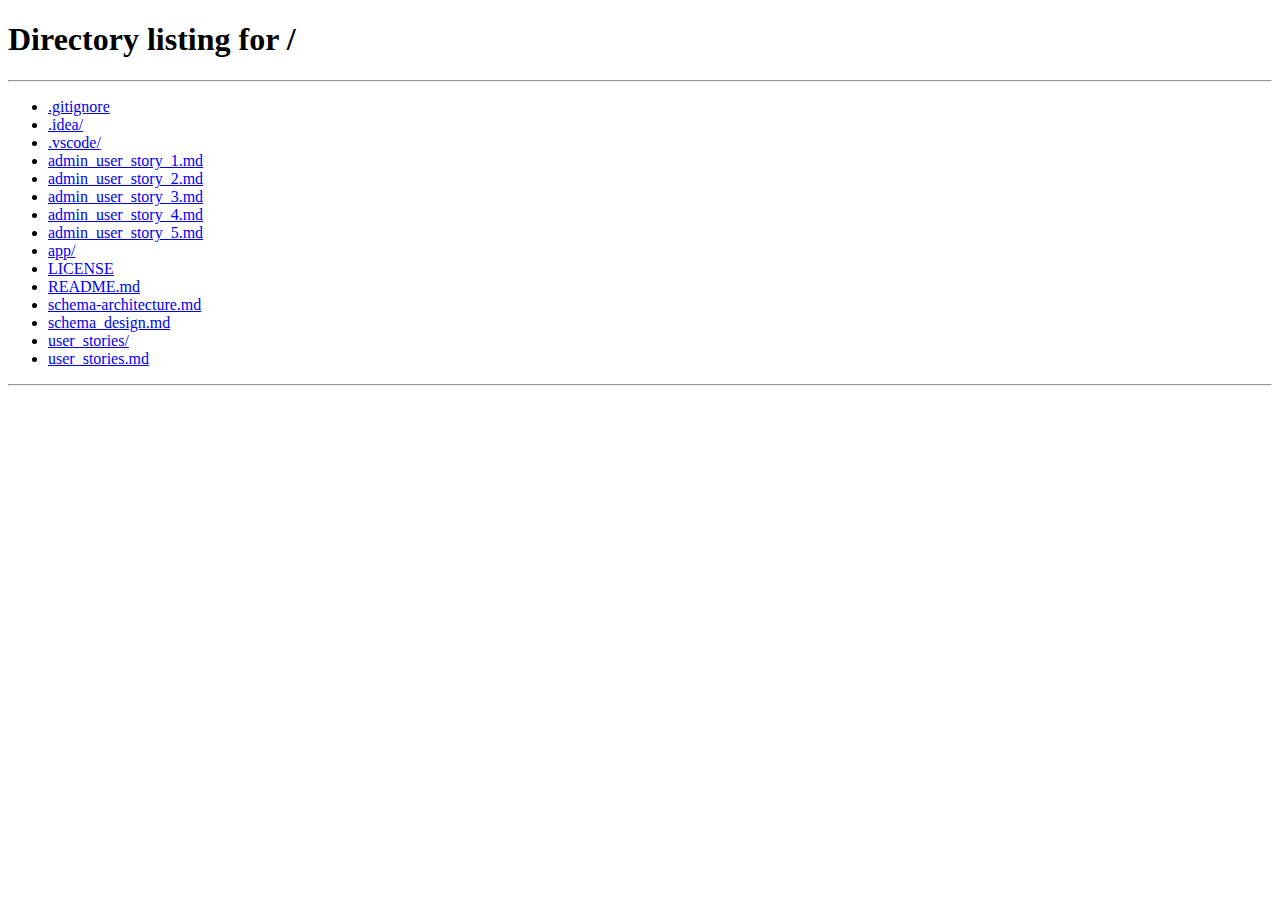
<file: app/src/main/resources/static/pages/addPrescription.html>
<!-- addPrescription.html -->
<!DOCTYPE html>
<html lang="en">

<head>
    <meta charset="UTF-8">
    <link rel="icon" type="image/svg+xml" href="../assets/images/logo/logo.png" />
    <title>DoctorDashboard</title>
    <link rel="stylesheet" href="../assets/css/adminDashboard.css">
    <link rel="stylesheet" href="../assets/css/doctorDashboard.css">
    <link rel="stylesheet" href="../assets/css/addPrescription.css">
    <link rel="stylesheet" href="../assets/css/style.css">
    <script src="../js/render.js" defer></script>
    <script src="../js/util.js" defer></script>
    <script src="../js/components/header.js" defer></script>
    <script src="../js/components/footer.js" defer></script>
    <script type="module" src = "../js/addPrescription.js"></script>

</head>

<body onload="renderContent()">
    <div class="container">
        <div class="wrapper">
            <div id="header"></div>
            <div class="main-content">
                <div class="form-container">
                    <h2 id="heading">Add <span>Prescription</span></h2>
                    <form>
                        <label for="patientName">Patient Name</label>
                        <input type="text" id="patientName" disabled>

                        <label for="medicines">Medicine Names</label>
                        <input type="text" id="medicines" placeholder="e.g. Paracetamol, Vitamin C" required>

                        <label for="dosage">Dosage Instructions</label>
                        <textarea id="dosage" rows="3"
                            placeholder="e.g - Paracetamol"></textarea>

                        <label for="notes">Additional Notes</label>
                        <textarea id="notes" rows="3"
                            placeholder="Any precautions or observations (optional)"></textarea>

                        <button type="submit" class="btn-primary" id="savePrescription">Add Prescription</button>
                        <button type="button" onclick="selectRole('doctor')" class="btn-secondary">Cancel</button>
                    </form>
                </div>
            </div>
            <div id="footer"></div>
        </div>
    </div>
</body>
</html>
</file>
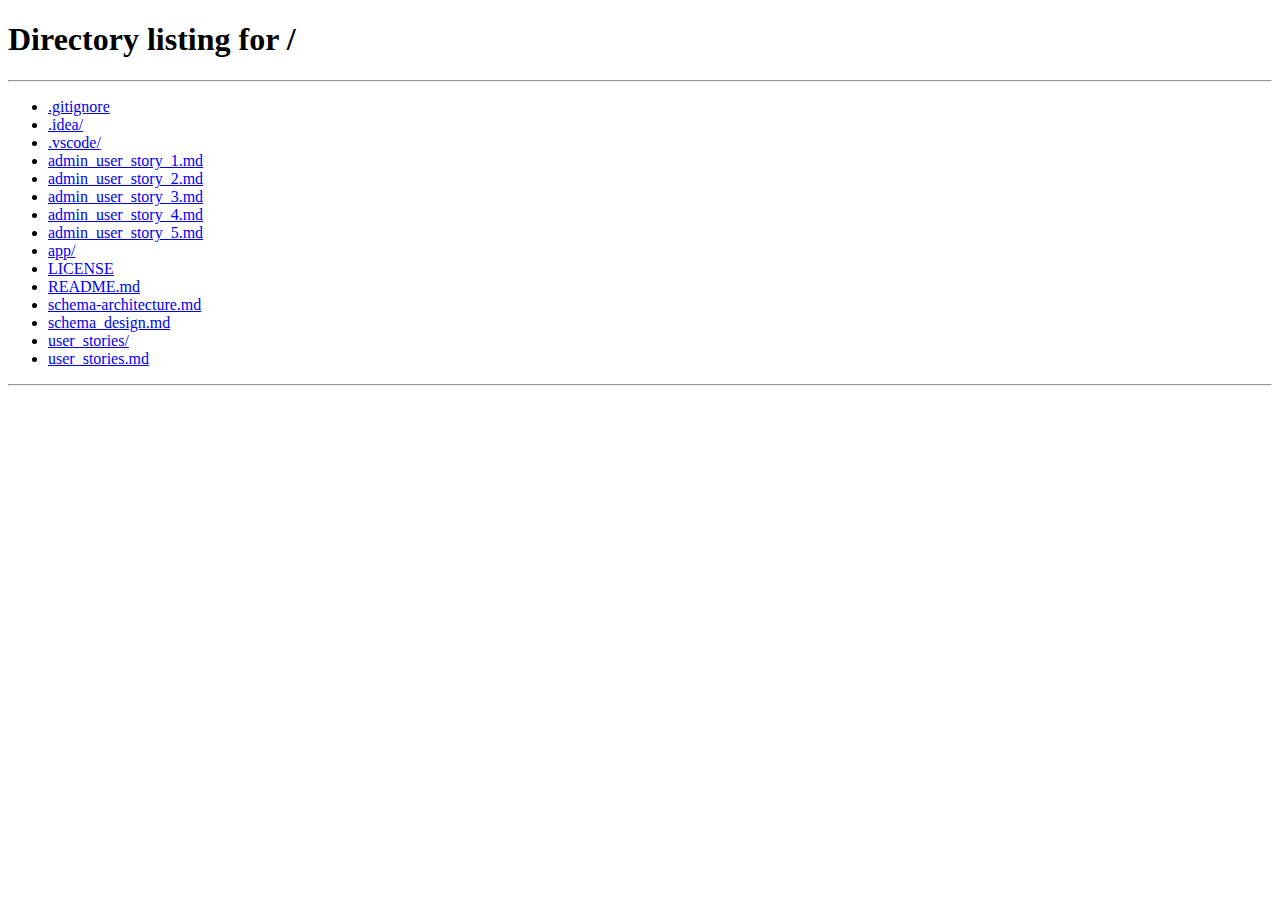
<file: app/src/main/resources/static/pages/loggedPatientDashboard.html>
<!-- loggedPatientDashboard.html -->
<!DOCTYPE html>
<html lang="en">
<head>
    <meta charset="UTF-8">
    <link rel="icon" type="image/svg+xml" href="../assets/images/logo/logo.png" />
    <title>LoggedPatientDashboard</title>
    <link rel = "stylesheet" href = "../assets/css/adminDashboard.css">
    <link rel = "stylesheet" href = "../assets/css/style.css">
    <link rel = "stylesheet" href = "../assets/css/patientDashboard.css">
    <script src = "../js/render.js" defer></script>
    <script src = "../js/util.js" defer></script>
    <script src = "../js/components/header.js" defer></script>
    <script src = "../js/components/footer.js" defer></script>
    <script type = "module" src = "../js/loggedPatient.js" defer></script>
</head>
<body onload="renderContent()">
    <div class="container">
        <div class="wrapper">
            <div id="header"></div>
            <main class="main-content">
                <input type="text" id="searchBar" class="searchBar" placeholder="Search Bar for custom output" />
                <div class="filter-wrapper">
                    <select class="filter-select" id="filterTime">
                        <option value="">Sort by Time</option>
                        <option value="AM">AM</option>
                        <option value="PM">PM</option>
                    </select>
                    <select class="filter-select" id="filterSpecialty">
                        <option value="">Filter by Specialty</option>
                        <option value="Cardiologist">Cardiologist</option>
                        <option value="Dermatologist">Dermatologist</option>
                        <option value="Neurologist">Neurologist</option>
                        <option value="Pediatrician">Pediatrician</option>
                        <option value="Orthopedic">Orthopedic</option>
                        <option value="Gynecologist">Gynecologist</option>
                        <option value="Psychiatrist">Psychiatrist</option>
                        <option value="Dentist">Dentist</option>
                        <option value="Ophthalmologist">Ophthalmologist</option>
                        <option value="Ent">ENT Specialist</option>
                        <option value="Urologist">Urologist</option>
                        <option value="Oncologist">Oncologist</option>
                        <option value="Gastroenterologist">Gastroenterologist</option>
                        <option value="General">General Physician</option>
                    </select>
                </div>
                <div id="content"></div>
            </main>
            <div id="footer"></div>
        </div>
    </div>
</body>
</html>
</file>
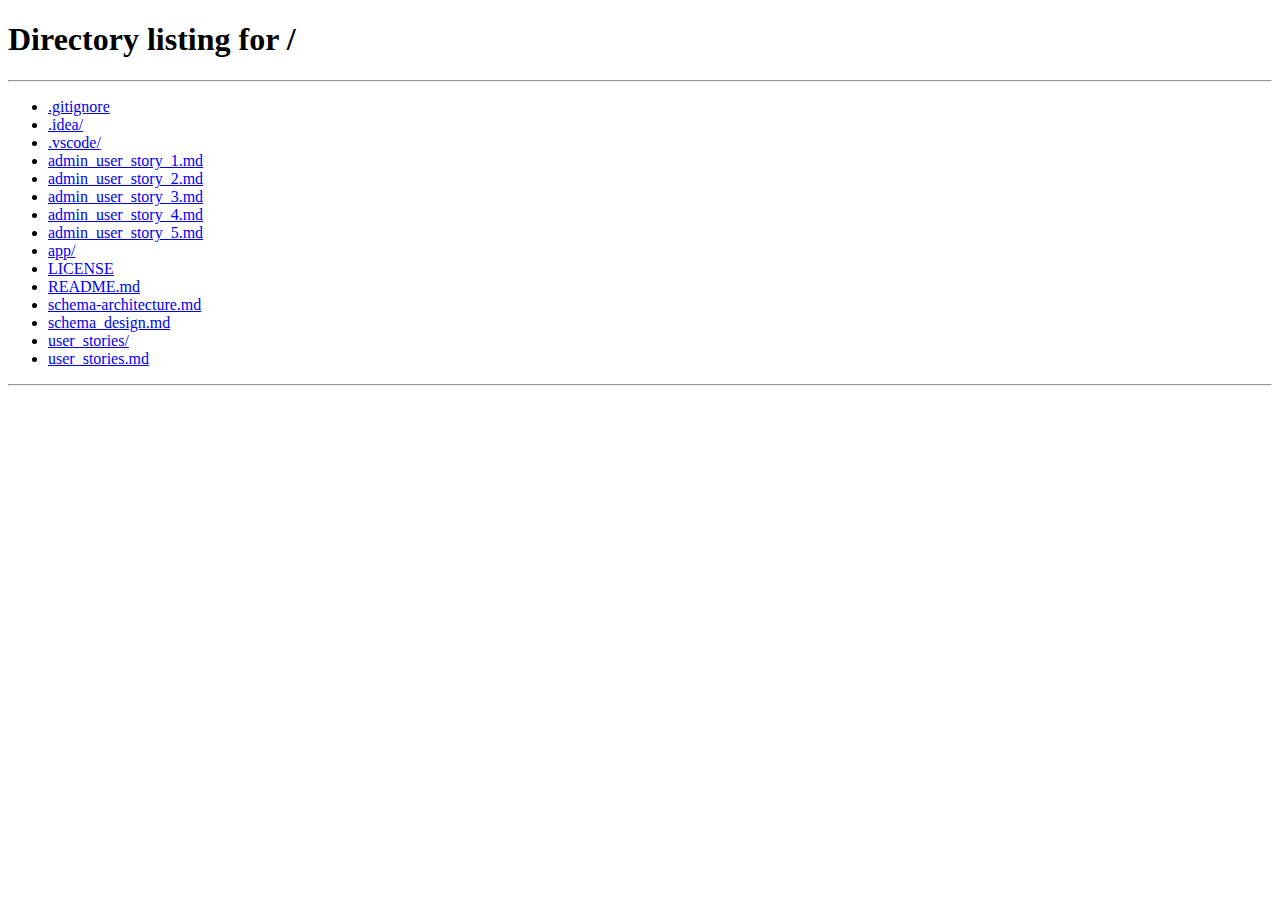
<file: app/src/main/resources/static/pages/patientAppointments.html>
<!-- patientAppointment.html -->
<!DOCTYPE html>
<html lang="en">

<head>
  <meta charset="UTF-8">
  <link rel="icon" type="image/svg+xml" href="../assets/images/logo/logo.png" />
  <title>Patient Appointments</title>
  <link rel="stylesheet" href="../assets/css/adminDashboard.css">
  <link rel="stylesheet" href="../assets/css/doctorDashboard.css">
  <link rel="stylesheet" href="../assets/css/style.css">
  <script src="../js/render.js" defer></script>
  <script src="../js/util.js" defer></script>
  <script src="../js/components/header.js" defer></script>
  <script src="../js/components/footer.js" defer></script>
  <script type="module" src="../js/patientAppointment.js" defer></script>
</head>

<body onload="renderContent()">
  <div class="container">
    <div class="wrapper">
      <div id="header"></div>
      <div class="main-content">
        <h2>Patient <span>Appointment</span></h2>
        <input type="text" id="searchBar" class="searchBar" placeholder="Search Bar for custom output" />
                <div class="filter-wrapper">
                    <select class="filter-select" id="appointmentFilter">
                        <option value="allAppointments">All Appointments</option>
                        <option value="future">Upcoming Appointments</option>
                        <option value="past">Past Appointments</option>
                    </select>
                </div>
        <table id="patientTable">
          <thead class="table-header">
            <tr>
              <th>Patient Name</th>
              <th>Doctor Name</th>
              <th>Date</th>
              <th>Time</th>
              <th>Actions</th>
            </tr>
          </thead>
          <tbody id="patientTableBody">
            <!-- rows will be inserted here dynamically -->
          </tbody>
        </table>
      </div>
      <div id="footer"></div>
    </div>
  </div>
</body>
</html>
</file>
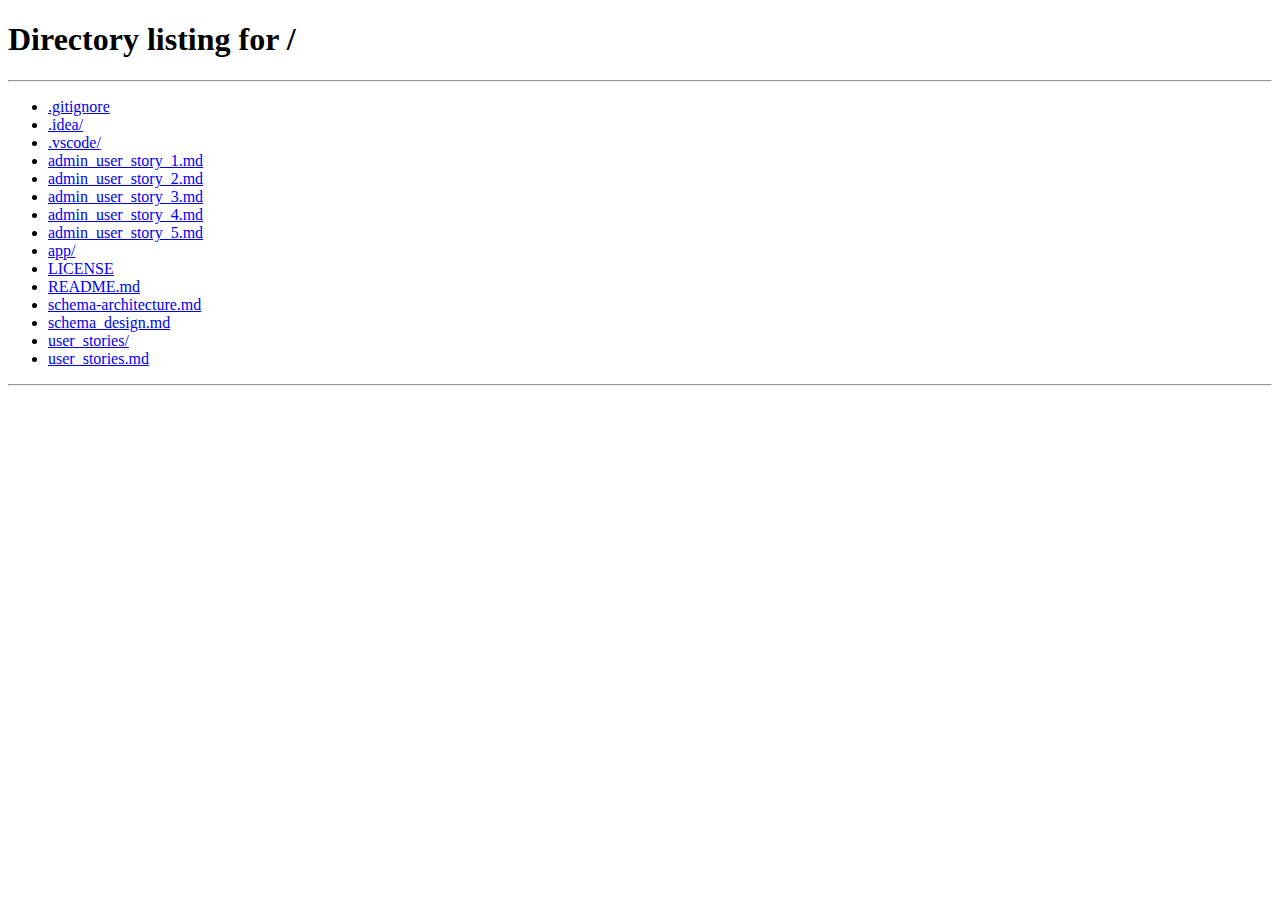
<file: app/src/main/resources/static/pages/patientDashboard.html>
<!-- patientDashboard.html -->
<!DOCTYPE html>
<html lang="en">

<head>
    <meta charset="UTF-8">
    <link rel="icon" type="image/svg+xml" href="../assets/images/logo/logo.png" />
    <title>PatientDashboard</title>
    <link rel="stylesheet" href="../assets/css/adminDashboard.css">
    <link rel="stylesheet" href="../assets/css/style.css">
    <link rel="stylesheet" href="../assets/css/patientDashboard.css">
    <script src="../js/render.js" defer></script>
    <script src="../js/util.js" defer></script>
    <script src="../js/components/header.js" defer></script>
    <script src="../js/components/footer.js" defer></script>
    <script type="module" src="../js/components/modals.js"></script>
</head>

<body onload="renderContent()">
    <div class="container">
        <div class="wrapper">
            <div id="header"></div>
            <main class="main-content">
                <input type="text" id="searchBar" class="searchBar" placeholder="Search Bar for custom output" />
                <div class="filter-wrapper">
                    <select class="filter-select" id="filterTime">
                        <option value="">Sort by Time</option>
                        <option value="AM">AM</option>
                        <option value="PM">PM</option>
                    </select>
                    <select class="filter-select" id="filterSpecialty">
                        <option value="">Filter by Specialty</option>
                        <option value="Cardiologist">Cardiologist</option>
                        <option value="Dermatologist">Dermatologist</option>
                        <option value="Neurologist">Neurologist</option>
                        <option value="Pediatrician">Pediatrician</option>
                        <option value="Orthopedic">Orthopedic</option>
                        <option value="Gynecologist">Gynecologist</option>
                        <option value="Psychiatrist">Psychiatrist</option>
                        <option value="Dentist">Dentist</option>
                        <option value="Ophthalmologist">Ophthalmologist</option>
                        <option value="Ent">ENT Specialist</option>
                        <option value="Urologist">Urologist</option>
                        <option value="Oncologist">Oncologist</option>
                        <option value="Gastroenterologist">Gastroenterologist</option>
                        <option value="General">General Physician</option>
                    </select>
                </div>
                <div id="content"></div>
            </main>
            <div id="footer"></div>
        </div>
    </div>
    <div id="modal" class="modal">
        <div class="modal-content">
            <span class="close" id="closeModal">&times;</span>
            <div id="modal-body"></div>
        </div>
    </div>
    <script type="module" src="../js/patientDashboard.js" defer></script>
</body>

</html>
</file>
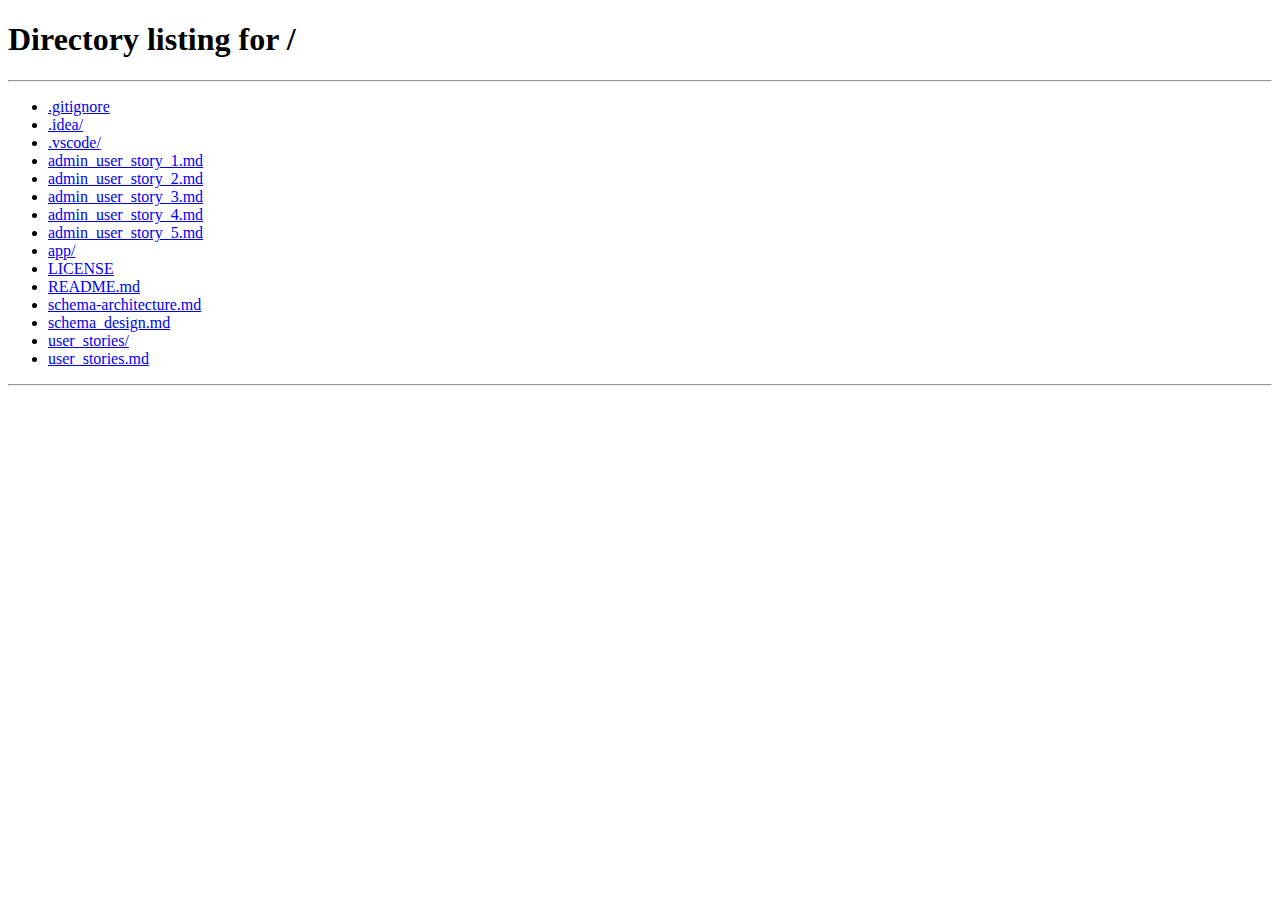
<file: app/src/main/resources/static/pages/patientRecord.html>
<!-- patientRecord.html -->
<!-- for doctor to see patient details -->
<!DOCTYPE html>
<html lang="en">
<head>
    <meta charset="UTF-8">
    <link rel="icon" type="image/svg+xml" href="../assets/images/logo/logo.png" />
    <title>DoctorDashboard</title>
    <link rel = "stylesheet" href = "../assets/css/adminDashboard.css">
    <link rel = "stylesheet" href = "../assets/css/doctorDashboard.css">
    <link rel = "stylesheet" href = "../assets/css/style.css">
    <script src = "../js/render.js" defer></script>
    <script src = "../js/util.js" defer></script>
    <script src = "../js/components/header.js" defer></script>
    <script src = "../js/components/footer.js" defer></script>
    <script type = "module" src = "../js/components/patientRecordRow.js" defer></script>
    <script type = "module" src = "../js/patientRecordServices.js" defer></script>
</head>
<body onload="renderContent()">
    <div class="container">
        <div class="wrapper">
            <div id="header"></div>
            <div class="main-content">
                <h2>Patient <span>Record</span></h2>
                <table id="patientTable">
                  <thead class="table-header">
                    <tr>
                      <th>Date</th>
                      <th>Appointment ID</th>
                      <th>Patient ID</th>
                      <th>Prescription</th>
                    </tr>
                  </thead>
                  <tbody id="patientTableBody"></tbody>
                </table>
              </div>
            <div id="footer"></div>
        </div>
    </div>

</body>  
</html>
</file>
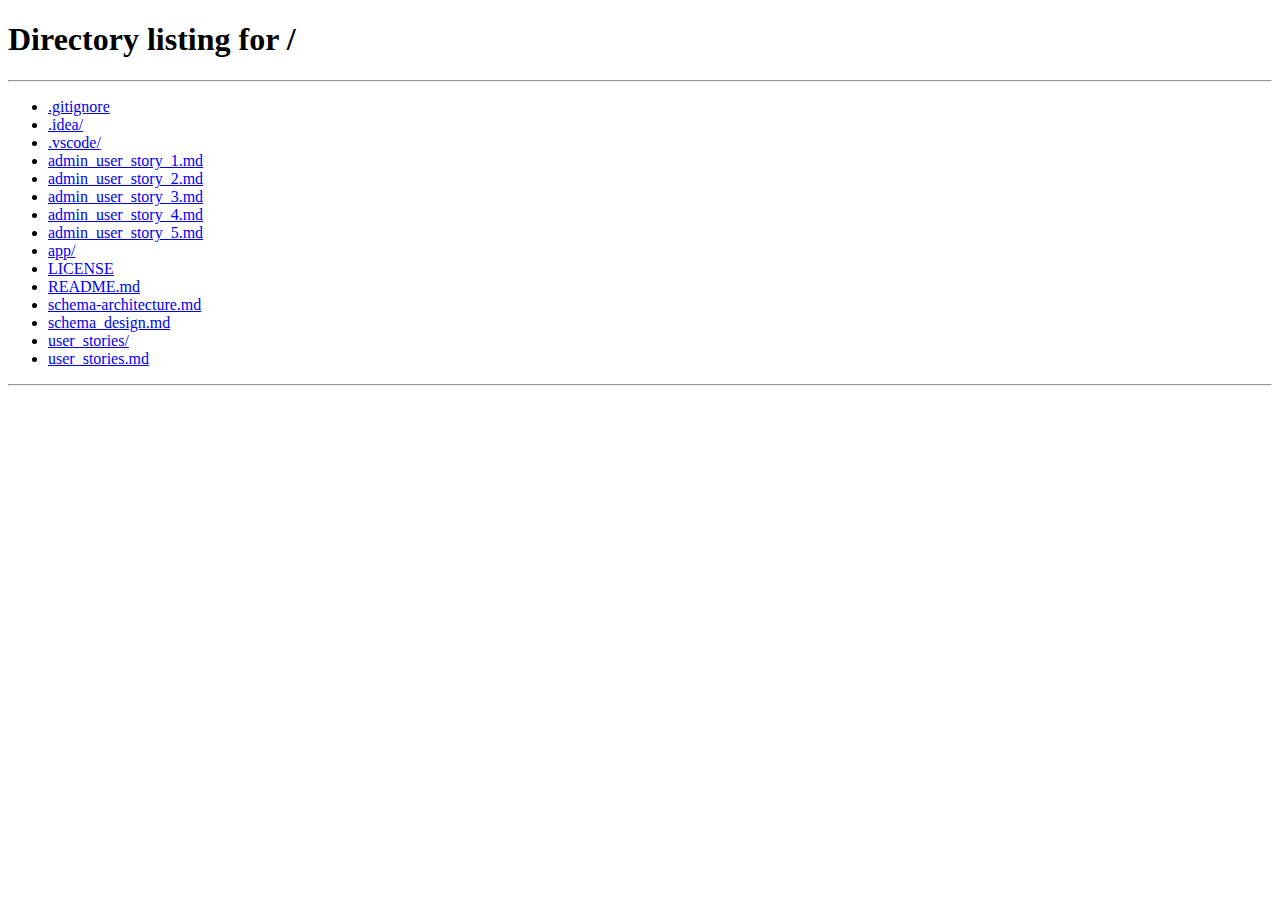
<file: app/src/main/resources/static/pages/updateAppointment.html>
<!-- updateAppointment.html -->

<!DOCTYPE html>
<html lang="en">

<head>
    <meta charset="UTF-8">
    <link rel="icon" type="image/svg+xml" href="../assets/images/logo/logo.png" />
    <title>DoctorDashboard</title>
    <link rel="stylesheet" href="../assets/css/adminDashboard.css">
    <link rel="stylesheet" href="../assets/css/doctorDashboard.css">
    <link rel="stylesheet" href="../assets/css/updateAppointment.css">
    <link rel="stylesheet" href="../assets/css/style.css">
    <script src="../js/render.js" defer></script>
    <script src="../js/util.js" defer></script>
    <script src="../js/components/header.js" defer></script>
    <script src="../js/components/footer.js" defer></script>
    <script type="module" src="../js/updateAppointment.js" defer></script>
</head>

<body onload="renderContent()">
    <div class="container">
        <div class="wrapper">
            <div id="header"></div>
            <div class="main-content">
                <div class="form-container">
                    <h2>Update <span>Appointment</span></h2>
                    <form id="updateAppointmentForm">
                        <label for="patientName">Patient Name</label>
                        <input type="text" id="patientName" disabled>

                        <label for="doctorName">Doctor Name</label>
                        <input type="text" id="doctorName" disabled>

                        <label for="appointmentDate">Date</label>
                        <input type="date" id="appointmentDate" required>

                        <label for="appointmentTime">Time</label>
                        <select id="appointmentTime" required>
                        </select>

                        <button type="submit" class="btn-primary" id="updateAppointment">Update Appointment</button>
                        <button type="button" onclick="window.location.href='/pages/patientAppointments.html'"
                            class="btn-secondary">Cancel</button>
                    </form>
                </div>
            </div>
            <div id="footer"></div>
        </div>
    </div>

</body>

</html>
</file>
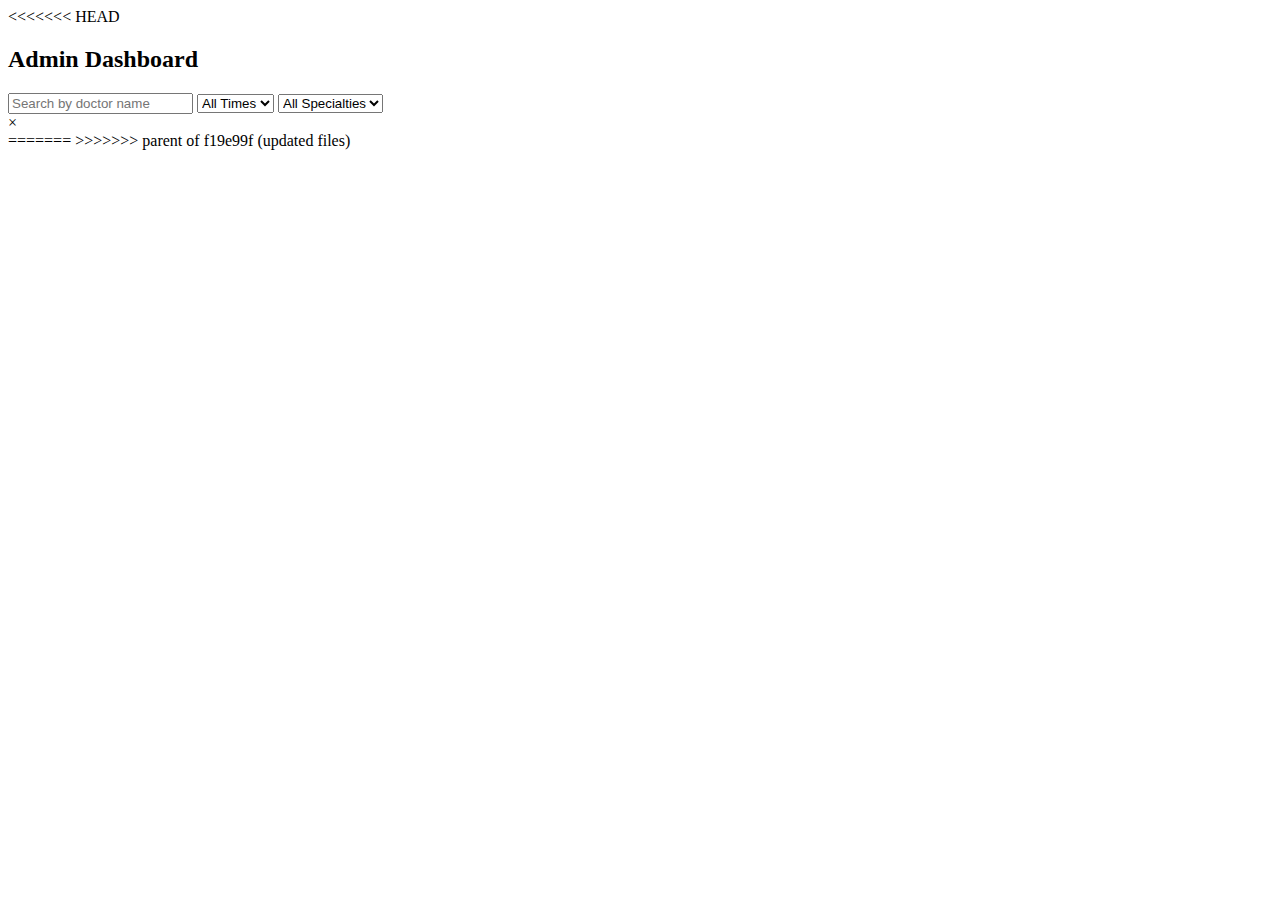
<file: app/src/main/resources/templates/admin/adminDashboard.html>
<!-- adminDashboard.html -->
<<<<<<< HEAD
<!DOCTYPE html>
<html lang="en">
<head>
    <meta charset="UTF-8" />
    <link rel="icon" type="image/png" th:href="@{/assets/images/logo/logo.png}" />
    <title>Admin Dashboard</title>
    <link rel="stylesheet" th:href="@{/assets/css/adminDashboard.css}">
    <link rel="stylesheet" th:href="@{/assets/css/style.css}">
    <script th:src="@{/js/render.js}" defer></script>
    <script th:src="@{/js/util.js}" defer></script>
    <script th:src="@{/js/components/header.js}" defer></script>
    <script th:src="@{/js/components/footer.js}" defer></script>
</head>
<body onload="renderContent()">
<div class="wrapper">

    <!-- Header -->
    <div id="header"></div>

    <!-- Main Content -->
    <main class="main-content">
        <div class="center-container">

            <!-- Heading -->
            <h2>Admin Dashboard</h2>

            <!-- Search & Filters -->
            <div class="filters-container">
                <input type="text" id="search" placeholder="Search by doctor name" />
                <select id="timeFilter" aria-label="Select time">
                    <option value="">All Times</option>
                    <option value="AM">AM</option>
                    <option value="PM">PM</option>
                </select>
                <select id="specialtyFilter" aria-label="Select specialty">
                    <option value="">All Specialties</option>
                    <option value="Cardiologist">Cardiologist</option>
                    <option value="Dentist">Dentist</option>
                    <option value="Dermatologist">Dermatologist</option>
                    <option value="Neurologist">Neurologist</option>
                    <option value="Pediatrician">Pediatrician</option>
                </select>
            </div>

            <!-- Dynamic Content -->
            <div id="content"></div>
        </div>

        <!-- Modal -->
        <div id="modal" class="modal">
            <div class="modal-content">
                <span id="closeModal" class="close">&times;</span>
                <div id="modal-body"></div>
            </div>
        </div>
    </main>

    <!-- Footer -->
    <div id="footer"></div>
</div>

<!-- Page-specific JS -->
<script type="module" th:src="@{/js/doctorCard.js}" defer></script>
<script type="module" th:src="@{/js/adminDashboard.js}" defer></script>
</body>
</html>
=======

<!-- 
Step-by-Step Explanation of `adminDashboard.html`
This file creates the Admin Dashboard interface for managing doctor-related data 
with search, filter, and modal functionality.


1. Declare the Document Type

   * Use `<!DOCTYPE html>` to ensure HTML5 standards for consistent rendering across browsers.

2. Begin the HTML Document with Thymeleaf Namespace

   * Add the `<html>` tag with `xmlns:th="http://www.thymeleaf.org"` to allow Thymeleaf-specific attributes in Spring-based apps.

3. Head Section – Metadata and Resources

   * Open the `<head>` section for meta info and links to assets and scripts.

4. Set Character Encoding

   * Use UTF-8 to support all characters and prevent encoding issues.

5. Set the Favicon

   * Add a favicon for browser tabs using Thymeleaf pathing: 
     `<link rel="icon" type="image/png" th:href="@{/assets/images/logo/logo.png}" />`.

6. Set the Page Title

   * Give the page a title, e.g., `"Admin Dashboard"`, which will show in the browser tab.

7. Link CSS Stylesheets

   * Include dashboard-specific styles and global site-wide styles:
     - `adminDashboard.css` for layout and design of this page.
     - `style.css` for shared UI components.

8. Link JavaScript Files (with `defer`)

   * Use Thymeleaf's `th:src` to include JS components and utilities:
     - `render.js` (rendering content)
     - `util.js` (utility functions)
     - `header.js` and `footer.js` (for dynamic header/footer)
   * Use `defer` so scripts execute after the HTML is fully parsed.

9. Close the Head and Begin the Body

    * Start the visible part of the webpage. `onload="renderContent()"` is used to call a function when the page is ready.

10. Create the Container

    * Add a `div` with class `container` for layout control.

11. Add a Wrapper Inside the Container

    * Wrap page elements with a `wrapper` div to maintain consistent spacing and organization.

12. Insert a Header Placeholder

    * Add `<div id="header"></div>` for injecting the header via JavaScript.

13. Define the Main Section

    * Use `<main class="main-content">` for the central dashboard area.

14. Add a Search Bar

    * Add an input field with `id="searchBar"` for admin to search content dynamically.

15. Add Filter Dropdowns

    * Use two `<select>` elements:
      - One for time (AM/PM).
      - One for filtering by medical specialty (Cardiologist, Dentist, etc.).

16. Add Content Display Area

    * Insert a `<div id="content"></div>` for dynamic injection of doctor cards or data.

17. Add a Footer Placeholder

    * Use `<div id="footer"></div>` for a JavaScript-rendered footer.

18. Add Modal Structure

    * Include a modal with:
      - A close button (`&times;`)
      - A content area (`#modal-body`) for displaying popup information or forms.

19. Include Page-Specific JavaScript Modules

    * Load JavaScript specific to the admin dashboard:
      - `adminDashboard.js` for dashboard logic.
      - `doctorCard.js` for rendering doctor information cards.
    * Use `type="module"` and `defer` for modern and non-blocking loading.

    HINT:
        `<script type="module" src="../../static/js/adminDashboard.js" defer></script>`
        `<script type="module" src="../../static/js/doctorDashboard.js" defer></script>`
        
        
20. Close the Body and HTML Tags

    * Finish the structure by properly closing all tags.

 -->

>>>>>>> parent of f19e99f (updated files)
</file>
<file: app/src/main/resources/static/assets/css/doctorDashboard.css>
/* This is the style sheet for the doctorDashboard.html */
/* 
**Table Header (`.table-header`)**

* Set font size to `24px` for clear emphasis.
* Use a dark teal color (`#015c5d`) for consistency with the theme.
* Add `30px` bottom margin and remove right margin.

**Table Styling (`table`)**

* Make the table full width (`100%`).
* Collapse borders for clean lines.
* Use a `sans-serif` font.
* Add `20px` top margin for spacing.

**Table Head (`thead`)**

* Set a very light dark background (`#33333310`) for header row.
* Use white text color (`#fff`).

**Table Cells (`td, th`)**

* Apply padding of `12px 16px` for spacing.
* Center-align the text.
* Add a subtle bottom border (`1px solid #ddd`).

**Table Row Styling**

* Alternate row colors for better readability:

  * Even rows: semi-transparent light grey (`#f9f9f959`).
  * Odd rows: soft white background (`#ffffffc0`).
* On hover: highlight row with a light teal overlay (`#015c5d39`).

**Prescription Button (`.prescription-btn`)**

* Set size to `30px x 30px`.
* Make it interactive with a pointer cursor.
* Add transition effects for scale and brightness on hover.
* On hover:

  * Slightly enlarge (`scale(1.1)`)
  * Brighten appearance
* On click: slightly shrink (`scale(0.95)`).

**No Record Message (`.noPatientRecord`)**

* Use a `16px` italic grey font to indicate no data gently.

**Today Button (`.today-btn`)**

* Add right margin (`10px`).
* Add padding (`10px`).
* Set background color to teal green (`#015c5d`).

**Date Picker (`.date-picker`)**

* Add left margin (`10px`) and top margin (`13px`).
* Round corners with `8px` radius.
* Add padding (`10px`) and set fixed height (`30px`).

---

Let me know if you'd like a consolidated style guide for the entire HospitalCRM frontend.
 */
</file>
<file: app/src/main/resources/static/assets/css/addPrescription.css>
/* This is the stylesheet for the addPrescription.html */

.form-container {
    width: 100%; 
    max-width: 600px;
    background: #ffffffc8;
    margin: 50px auto;
    padding: 30px;
    border-radius: 15px;
    box-shadow: 0 4px 12px rgba(0, 0, 0, 0.1);
    animation: fadeIn 0.5s ease-in-out;
  }

  .container h2 {
    text-align: center;
    color: #222;
    font-size: 28px;
    margin-bottom: 25px;
  }

  .container h2 span {
    color: #A62B1F;
  }

  label {
    display: block;
    margin-bottom: 6px;
    font-weight: 500;
    color: #333;
    text-align: left;
    font-size: 13px;
  }

  input, textarea {
    width: 100%;
    padding: 12px;
    resize: vertical;
    margin-bottom: 20px;
    border: 1px solid #cccccc6e;
    border-radius: 8px;
    font-size: 15px;
    outline: none;
    transition: 0.3s;
    font-family: "Verdana";
  }

  input:focus, textarea:focus {
    border-color: #015c5d;
    box-shadow: 0 0 4px #a7f3d0;
    filter: brightness(1.5);
  }

  #patientName{
    background-color: #bdbcbc80;
  }
  .btn-primary {
    background-color: #047857;
    color: #fff;
    padding: 14px;
    width: 100%;
    border: none;
    border-radius: 8px;
    font-size: 16px;
    cursor: pointer;
    transition: 0.3s;
  }

  .btn-primary:hover {
    background-color: #065f46;
  }

  .btn-secondary {
    background-color: transparent;
    color: #333;
    border: 1px solid #ccc;
    padding: 12px;
    width: 100%;
    border-radius: 8px;
    font-size: 15px;
    margin-top: 12px;
    cursor: pointer;
  }

  .btn-secondary:hover{
    color: #fff;
  }

  @keyframes fadeIn {
    from { opacity: 0; transform: translateY(30px); }
    to   { opacity: 1; transform: translateY(0); }
  }
</file>
<file: app/src/main/resources/static/assets/css/style.css>
/* This is the style sheet for global change across the files. */

/* style.css */
.header {
    display: flex;
    justify-content: space-between;
    align-items: center;
    background-color: #f4f4f4;
    color: #333;
    padding: 10px 20px;
    border-bottom: 2px solid #ccc;
    flex-wrap: wrap;
    min-height: 60px;
  }
  
  /* Logo section with image + title */
  .logo-link{
    display: flex;
    align-items: center;
    gap: 10px;
    
  }
  
  .logo-img {
    height: 40px;
    width: auto;
    max-width: 100%;
    object-fit: contain;
  }
  
  /* Logo text / slogan */
  .logo-title {
    font-size: 20px;
    font-weight: bold;
    color: #333;
  }
  
  /* Nav links styling */
  nav a {
    margin-left: 20px;
    margin-right: 20px;
    text-decoration: none;
    color: #333;
    font-weight: bold;
  }
  
  nav a:hover {
    color: #003e3e;
  }
  

  /* Responsive behavior */
  @media (max-width: 600px) {
    .header {
      flex-direction: column;
      align-items: flex-start;
    }
  
    nav {
      margin-top: 10px;
    }
  
    nav a {
      margin-left: 0;
      margin-right: 10px;
    }
  
    .logo-img {
      height: 30px;
    }
  
    .logo-title {
      font-size: 18px;
    }
  }

  .doctorHeader{
    margin-right: 30px
  }
  .doctorHeader:hover{
    color:#A62B1F;
  }
/* Footer Section */
.footer {
    background-color: #f4f4f4;
    color: #fff;
    padding: 40px 20px;
    border-top: 2px solid #f4f4f4;
    
  }
  
  .footer-container {
    display: flex;
    flex-wrap: wrap;
    justify-content: space-between;
    gap: 30px;
    max-width: 1200px;
    margin: 0 auto;
  }
  
  .footer-logo {
    flex: 1 1 250px;
    display: flex;
    flex-direction: column;
    align-items: flex-start;
    gap: 15px;
  }
  
  .footer-logo img {
    height: 50px;
    width: auto;
  }
  
  .footer-logo p {
    font-size: 14px;
    color: #0a0a23;
  }
  
  .footer-links {
    display: flex;
    flex: 2 1 500px;
    justify-content: space-between;
    flex-wrap: wrap;
    gap: 20px;
  }
  
  .footer-column {
    display: flex;
    flex-direction: column;
    gap: 10px;
  }
  
  .footer-column h4 {
    font-size: 16px;
    font-weight: bold;
    margin-bottom: 8px;
    color: #0a0a23;
  }
  
  .footer-column a {
    text-decoration: none;
    color: #0a0a23;
    font-size: 14px;
  }
  
  .footer-column a:hover {
    color: #003e3e;
    transition: color 0.3s ease;
  }
  
  /* Mobile Responsiveness */
  @media (max-width: 768px) {
    .footer-container {
      flex-direction: column;
      align-items: flex-start;
    }
  
    .footer-links {
      flex-direction: column;
      gap: 20px;
    }
  }
  

  .modal {
    display: none;
    position: fixed;
    z-index: 999;
    padding-top: 60px;
    left: 0;
    top: 0;
    width: 100%;
    height: 100%;
    background-color: rgba(0,0,0,0.6);
  }
  
  .modal-content {
    background-color: white;
    margin: auto;
    padding: 30px;
    border-radius: 10px;
    width: 400px;
    position: relative;
  }
  
  .modal-content h2{
    font-size: 32px;
  }

  .close {
    color: #aaa;
    position: absolute;
    right: 20px;
    top: 15px;
    font-size: 28px;
    font-weight: bold;
    cursor: pointer;
  }
  
  .close:hover {
    color: black;
  }



  .dashboard-btn{
    width: 100%;
  }

  .input-field {
    padding: 10px;
    border: 1px solid #ccc;
    font-size: 16px;
    margin-top: 10px;
    margin-bottom: 20px;
    width: 100%;
    appearance: none; /* Remove default OS styles */
    background-color: #fff;
    color: #333;
    cursor: pointer;
    border-radius: 8px;
  }
  
  .input-field:hover {
    border-color: #015c5d;
    background-color: #f0fdfd;
  }
  
  .input-field:focus {
    outline: none;
    border-color: #015c5d;
    box-shadow: 0 0 5px rgba(1, 92, 93, 0.5);
    filter: brightness(1.2);
  }
  
  .select-dropdown option {
    font-size: 16px;
    padding: 10px;
  }
  

  #content {
    display: grid;
    grid-template-columns: repeat(auto-fit, minmax(315px, 1fr));
    gap: 40px;
    padding: 20px;
  }

  .doctor-card {
    display: flex;
    flex-direction: column;
    justify-content: space-between;
    border: 1px solid #ddd;
    border-radius: 10px;
    width:auto;
    overflow: hidden;
    background-color: #fff;
    box-shadow: 0 4px 6px rgba(0,0,0,0.1);
    transition: transform 0.2s ease;
  }
  
  .doctor-card:hover {
    transform: scale(1.02);
  }
  
  .doctor-info {
    padding: 12px;
    flex-grow: 1;
  }
  
  .doctor-info h3 {
    margin-top: 30px;
    font-size: 24px;
    color: #015c5d;
  }
  
  .doctor-info p {
    margin: 20px 0px;
    font-size: 14px;
    color: #555;
  }
  
  .card-actions {
    background-color: #e28282;
    padding: 10px;
    text-align: center;
  }

  .card-actions:hover {
    background-color: #d26969;
  }
  
  .card-actions button {
    background: transparent;
    border: none;
    color: #fff;
    font-weight: bold;
    cursor: pointer;
  }
  
  .card-actions button:hover {
    color: #fff;
    border-color: #015c5d;
  }
  
  #roleSelector {
    width:auto;
    border-radius: 10px;
  }
  
  span {
    color : #A62B1F;
  }

  .searchBar{
    height: 30px;
    padding:20px;
    font-size: 16px;
    margin-bottom: 30px;
    border: 0.2px solid grey;
}

  .searchBar:focus{
    outline: none;
    border-color: #015c5d;
    box-shadow: 0 0 5px rgba(1, 92, 93, 0.697);
}

.filter-wrapper {
  width: 350px;
  display: flex;
  flex-direction: row;
  
}

.filter-select {
  margin-right: 8px;
  width: 100%;
  padding: 8px 12px;
  border: 1px solid #ccc;
  border-radius: 6px;
  background-color: #fff;
  color: #333;
  font-size: 14px;
  background-position: right 10px center;
  background-size: 16px 16px;
  cursor: pointer;
  transition: border-color 0.2s, box-shadow 0.2s;
}

.filter-select:focus {
  border-color: #015c5d;
  box-shadow: 0 0 5px rgba(1, 92, 93, 0.697);
  outline: none;
}

.availabilityLabel{
  margin-bottom: 8px;
}

.availability-container {
  margin-bottom: 1rem;
  
}

.checkbox-group {
  display: flex;
  flex-direction: column;
  gap: 1rem;
  margin-top: 1rem;
}

.checkbox-group label {
  font-weight: 500;
  cursor: pointer;
}

.checkbox-group input[type="checkbox"] {
  margin-right: 0.5rem;
  accent-color: #015c5db8; 
}
</file>
<file: app/src/main/resources/static/assets/css/patientDashboard.css>
/* This is the style sheet for the patientDashboard.html */
  .card-actions {
    background-color: #244557;
    padding: 10px;
    text-align: center;
  }

  .card-actions:hover{
    background-color: #1c3745;
  }
  .ripple-overlay {
    position: fixed;
    width: 20px;
    height: 20px;
    background-color: #1c3745;
    border-radius: 50%;
    z-index: 9999;
    transform: translate(-50%, -50%) scale(0);
    transition: transform 1s ease-out, opacity 1s ease;
  }
  
  .ripple-overlay.active {
    transform: translate(-50%, -50%) scale(150);
    opacity: 1;
  }
  
  .modalApp {
    position: fixed;
  bottom: -100%;
  left: 50%;
  transform: translateX(-50%);
  width: 50%;
  background: #fff;
  padding: 20px;
  z-index: 10000;
  transition: bottom 1.5s ease-in;
  box-shadow: 0 -5px 10px rgba(0, 0, 0, 0.3);
  border-radius: 10px 10px 0 0;
  text-align: center;
  }
  
  .modalApp.active {
    bottom: 0;
  }
  
  .modalApp h2 {
    margin-top: 20px;
  }
  
  .modalApp input {
    display: block;
    margin: 10px auto;
    padding: 10px;
    width: 90%;
    margin-bottom: 40px;
  }

  .modalApp select {
    display: block;
    margin: 10px auto;
    padding: 10px;
    width: 90%;
    margin-bottom: 40px;
  }
  
  .confirm-booking {
    padding: 10px 20px;
    background: #1c3745;
    color: #fff;
    border: none;
    cursor: pointer;
    
  
    
  }
  .confirm-booking:hover {
    filter: brightness(1.2);
    background-color: #1c3745;
  }
</file>
<file: app/src/main/resources/static/assets/css/updateAppointment.css>
/* This is the style sheet for the updateAppointment.html */
.form-container {
    max-width: 600px;
    background: #ffffffc8;
    margin: 10px auto;
    padding: 30px;
    border-radius: 15px;
    box-shadow: 0 4px 12px rgba(0, 0, 0, 0.1);
    animation: fadeIn 0.5s ease-in-out;
  }

  .container h2 {
    text-align: center;
    color: #222;
    font-size: 28px;
    margin-bottom: 25px;
  }

  .container h2 span {
    color: #A62B1F;
  }

  label {
    display: block;
    margin-bottom: 6px;
    font-weight: 500;
    color: #333;
    text-align: left;
    font-size: 13px;
  }

  input, textarea ,select {
    width: 100%;
    padding: 12px;
    resize: vertical;
    margin-bottom: 20px;
    border: 1px solid #cccccc6e;
    border-radius: 8px;
    font-size: 15px;
    outline: none;
    transition: 0.3s;
    font-family: "Verdana";
  }

  input:focus, textarea:focus {
    border-color: #015c5d;
    box-shadow: 0 0 4px #a7f3d0;
    filter: brightness(1.5);
  }

  #patientName{
    background-color: #bdbcbc80;
  }
  .btn-primary {
    background-color: #047857;
    color: #fff;
    padding: 14px;
    width: 100%;
    border: none;
    border-radius: 8px;
    font-size: 16px;
    cursor: pointer;
    transition: 0.3s;
  }

  .btn-primary:hover {
    background-color: #065f46;
  }

  .btn-secondary {
    background-color: transparent;
    color: #333;
    border: 1px solid #ccc;
    padding: 12px;
    width: 100%;
    border-radius: 8px;
    font-size: 15px;
    margin-top: 12px;
    cursor: pointer;
  }

  .btn-secondary:hover{
    color: #fff;
  }

  @keyframes fadeIn {
    from { opacity: 0; transform: translateY(30px); }
    to   { opacity: 1; transform: translateY(0); }
  }
</file>
<file: app/src/main/resources/static/assets/css/adminDashboard.css>
/*this is the style sheet for the adminDashboard. */

/* 
Global Reset (`*`)

* Purpose: Ensure consistent layout across all browsers.
* Properties:

  * `margin: 0` — removes default outer spacing from all elements.
  * `padding: 0` — removes default inner spacing.
  * `box-sizing: border-box` — ensures padding and borders are included within the total width/height of elements.

Base HTML & Body (`html, body`)

* Purpose: Establish a full-height layout and apply a standard font across the page.
* Properties:

  * `height: 100%` — allows containers to stretch to the full viewport height.
  * `font-family: Arial, sans-serif` — applies a clean, readable sans-serif font.

Main Layout Wrapper (`.wrapper`)

* Purpose: Create a flexible, vertical layout that fills the entire screen.
* Properties:

  * `display: flex` — enables flexbox for layout control.
  * `flex-direction: column` — stacks children vertically.
  * `min-height: 100vh` — ensures the wrapper always covers full screen height.

Section Heading (`h2`)

* Purpose: Style the headings prominently for section separation.
* Properties:

  * `font-size: 32px` — makes the heading large and noticeable.
  * `font-weight: bold` — emphasizes text.
  * `margin-bottom: 50px` — creates space below the heading.
  * `color: #003e3e` — uses a strong teal for visual anchoring.

Main Content Section (`.main-content`)

* Purpose: Layout the main content with padding and a background image.
* Properties:

  * `flex-grow: 1` — lets the content fill the available vertical space.
  * `padding: 40px` — adds internal spacing around content.
  * `display: flex` and `flex-direction: column` — organizes content in a vertical stack.
  * `text-align: center` — centers the text.
  * `background-image: url("index.png")` — sets a full-screen dashboard background.
  * `background-size: cover` — ensures the image covers the whole section.
  * `background-position: center` — centers the image.
  * `background-repeat: no-repeat` — avoids tiling the image.
  * `background-attachment: fixed` — fixes the image while scrolling.

Primary Button (`button`)

* Purpose: Design prominent, interactive buttons for main actions.

* Properties:

  * `background-color: #A62B1F` — sets a bold red color.
  * `color: white` — makes text stand out.
  * `border: none` — removes any outline/border.
  * `border-radius: 12px` — creates rounded corners.
  * `padding: 10px 20px` — gives space inside the button.
  * `margin-top: 20px` — adds spacing above the button.
  * `width: 200px` — ensures consistent button width.
  * `cursor: pointer` — shows a hand icon on hover.
  * `font-size: 16px` — makes the text readable.

* On Hover:

  * Retains the same red background to maintain branding.

Admin Button (`.adminBtn`)

* Purpose: Provide a secondary button style for admin-specific actions.

* Properties:

  * `background-color: #f4f4f4` — uses a light grey background.
  * `color: #333` — uses dark text for contrast.
  * `font-weight: bold` — emphasizes text.
  * `width: 110px` — smaller, compact width.
  * `padding: 10px 0` — vertical padding only.
  * `border: none` — clean look.
  * `cursor: pointer` — indicates it's clickable.

* On Hover**:

   Changes text color to `#A62B1F` for brand consistency while keeping the background same.


*/
</file>
